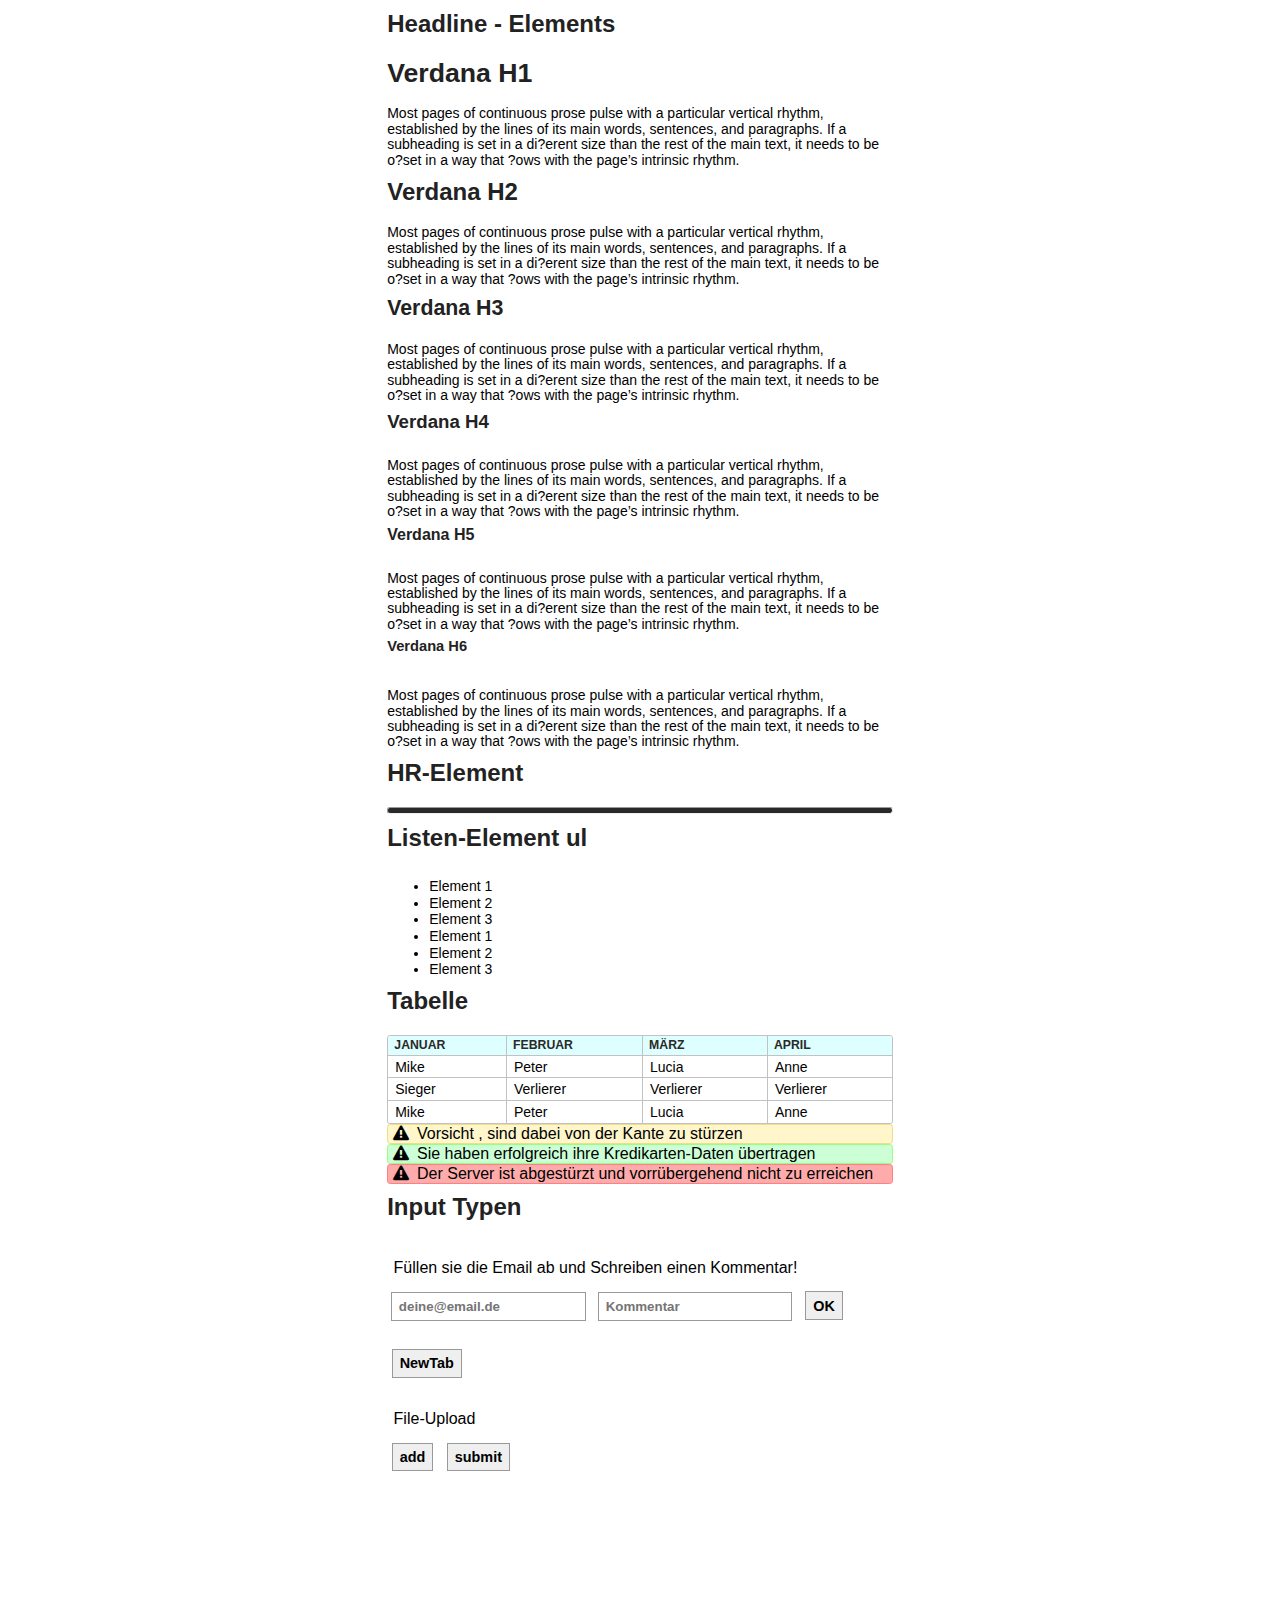
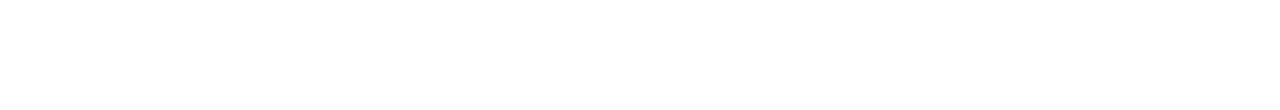
<file: public_html/index.html>
<!DOCTYPE html>
<!--
@autor: Martin Hinrichs
-->
<html>
    <head>
        <link rel="stylesheet" type="text/css" href="css/base.css">
        <script type="text/javascript" src="js/lib/jquery.js"></script>
        <script type="text/javascript" src="js/lib/jquery-ui.js" ></script>
        <script type="text/javascript" src="js/lib/jquery.fileupload.js" ></script>
        <script type="text/javascript" src="js/lib/jquery.iframe-transport.js" ></script>
        <script type="text/javascript" src="js/upload.js" ></script>

        <meta http-equiv="content-type" content="text/html; charset=UTF-8" />
    </head>

    <body>

        <div style="width:40% ;margin:0 auto">
            <h2>Headline - Elements</h2>
            <h1>Verdana H1</h1>
            <p>Most pages of continuous prose pulse with a particular vertical rhythm, established by the lines of its main words, sentences, and paragraphs. If a subheading is set in a di?erent size than the rest of the main text, it needs to be o?set in a way that ?ows with the page’s intrinsic rhythm.</p>
            <h2>Verdana H2</h2>
            <p>Most pages of continuous prose pulse with a particular vertical rhythm, established by the lines of its main words, sentences, and paragraphs. If a subheading is set in a di?erent size than the rest of the main text, it needs to be o?set in a way that ?ows with the page’s intrinsic rhythm.</p>
            <h3>Verdana H3</h3>
            <p>Most pages of continuous prose pulse with a particular vertical rhythm, established by the lines of its main words, sentences, and paragraphs. If a subheading is set in a di?erent size than the rest of the main text, it needs to be o?set in a way that ?ows with the page’s intrinsic rhythm.</p>
            <h4>Verdana H4</h4>
            <p>Most pages of continuous prose pulse with a particular vertical rhythm, established by the lines of its main words, sentences, and paragraphs. If a subheading is set in a di?erent size than the rest of the main text, it needs to be o?set in a way that ?ows with the page’s intrinsic rhythm.</p>
            <h5>Verdana H5</h5>
            <p>Most pages of continuous prose pulse with a particular vertical rhythm, established by the lines of its main words, sentences, and paragraphs. If a subheading is set in a di?erent size than the rest of the main text, it needs to be o?set in a way that ?ows with the page’s intrinsic rhythm.</p>
            <h6>Verdana H6</h6>
            <p>Most pages of continuous prose pulse with a particular vertical rhythm, established by the lines of its main words, sentences, and paragraphs. If a subheading is set in a di?erent size than the rest of the main text, it needs to be o?set in a way that ?ows with the page’s intrinsic rhythm.</p>
            <h2>HR-Element</h2>
            <hr>
            <h2>Listen-Element ul</h2>
            <ul>
                <li>Element 1</li>
                <li>Element 2</li>
                <li>Element 3</li>
                <li>Element 1</li>
                <li>Element 2</li>
                <li>Element 3</li>
            </ul>
            <h2>Tabelle</h2>
            <table>
                <thead>
                    <tr>
                        <th>Januar</th>
                        <th>Februar</th>
                        <th>März</th>
                        <th>April</th>
                    </tr>
                </thead>
                <tfoot>
                    <tr>
                        <td>Mike</td>
                        <td>Peter</td>
                        <td>Lucia</td>
                        <td>Anne</td>
                    </tr>
                </tfoot>
                <tbody>
                    <tr>
                        <td>Mike</td>
                        <td>Peter</td>
                        <td>Lucia</td>
                        <td>Anne</td>
                    </tr>
                    <tr>
                        <td>Sieger</td>
                        <td>Verlierer</td>
                        <td>Verlierer</td>
                        <td>Verlierer</td>
                    </tr>
                </tbody>
            </table>
            <div class="warning"><i class="fa fa-exclamation-triangle"></i>Vorsicht , sind dabei von der Kante zu stürzen</div>
            <div class="validate"><i class="fa fa-exclamation-triangle"></i>Sie haben erfolgreich ihre Kredikarten-Daten übertragen</div>
            <div class="error"><i class="fa fa-exclamation-triangle"></i>Der Server ist abgestürzt und vorrübergehend nicht zu erreichen</div>
            <h2>Input Typen</h2>
            <div class="inputblock">
                <br>
                <label for="anmeldung">Füllen sie die Email ab und Schreiben einen Kommentar!</label>
                <form name="anmeldung" action="test.json">
                    <input type="email" name="email" placeholder="deine@email.de">
                    <input type="text" name="text" placeholder="Kommentar">
                    <input type="submit" formaction="test.json" formmethod="GET" value="OK" style="display: inline"><input class="button" style="display: inline" type="submit" formmethod="POST" formaction="test.json" formtarget="_blank" value="NewTab">
                </form> 
                <br>
                <label>File-Upload</label>
                <br>
                <form id="upload" enctype="multipart/form-data" method="POST"> 
                    <input type="button" name="add" value="add">
                    <input type="hidden" name="upload"  value="upload (Post)">
                    <input type="hidden" name="uploadXhr" value="upload (XHR)">
                    <input type="submit" name="xxx" value="submit">
                    <input type="file" name="files" multiple/>
                    <div id="prevUpload">
                        <!-- The file uploads will be shown here -->
                    </div>
                    <div id="ajaxResponse"></div>
                </form>
            </div>
            <br><br><br><br><br><br><br><br><br><br><br><br>
        </div>
    </body>
</html>
</file>
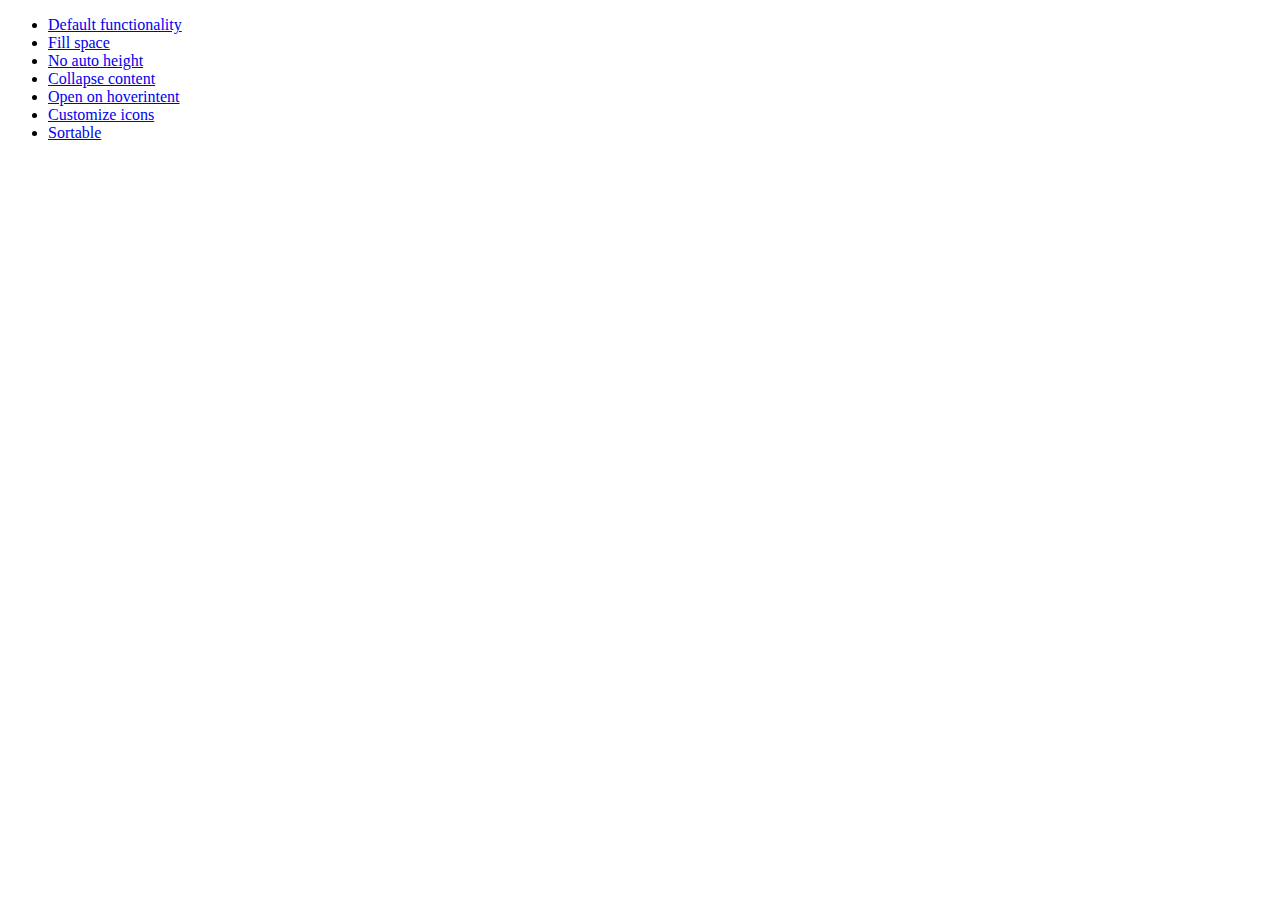
<file: development-bundle/demos/accordion/index.html>
<!doctype html>
<html lang="en">
<head>
	<meta charset="utf-8">
	<title>jQuery UI Accordion Demos</title>
</head>
<body>

<ul>
	<li><a href="default.html">Default functionality</a></li>
	<li><a href="fillspace.html">Fill space</a></li>
	<li><a href="no-auto-height.html">No auto height</a></li>
	<li><a href="collapsible.html">Collapse content</a></li>
	<li><a href="hoverintent.html">Open on hoverintent</a></li>
	<li><a href="custom-icons.html">Customize icons</a></li>
	<li><a href="sortable.html">Sortable</a></li>
</ul>

</body>
</html>
</file>
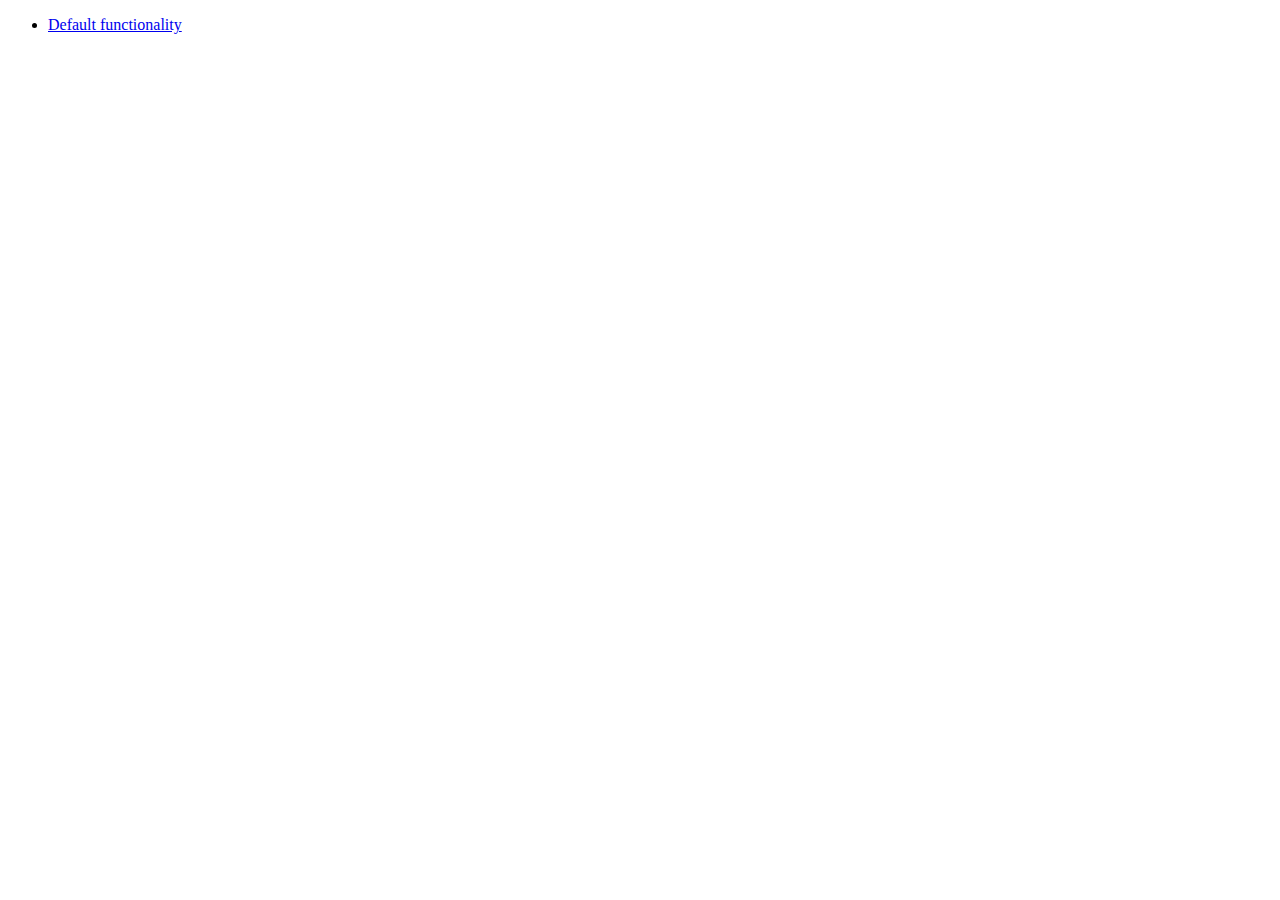
<file: development-bundle/demos/addClass/index.html>
<!doctype html>
<html lang="en">
<head>
	<meta charset="utf-8">
	<title>jQuery UI Effects Demos</title>
</head>
<body>

<ul>
	<li><a href="default.html">Default functionality</a></li>
</ul>

</body>
</html>
</file>
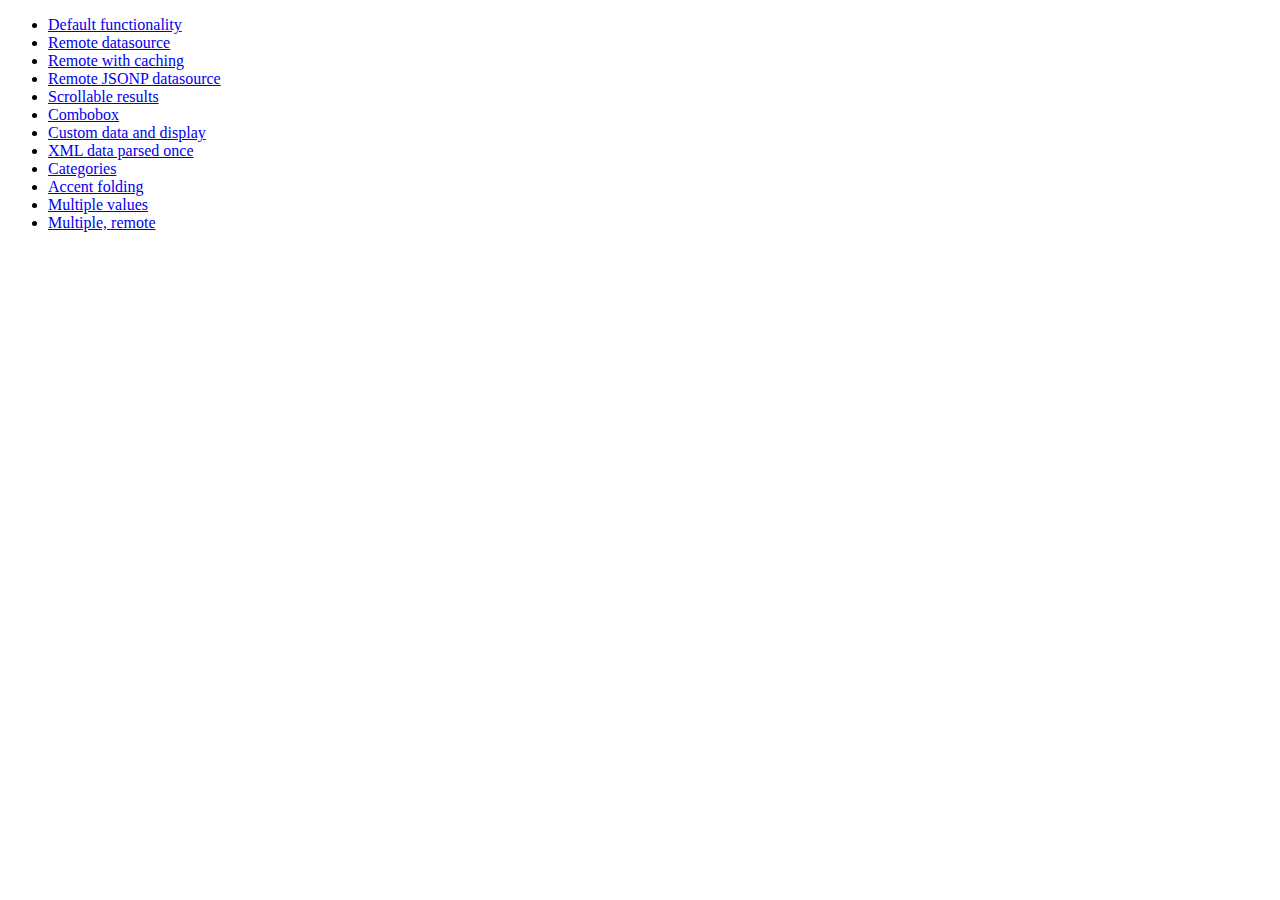
<file: development-bundle/demos/autocomplete/index.html>
<!doctype html>
<html lang="en">
<head>
	<meta charset="utf-8">
	<title>jQuery UI Autocomplete Demos</title>
</head>
<body>

<ul>
	<li><a href="default.html">Default functionality</a></li>
	<li><a href="remote.html">Remote datasource</a></li>
	<li><a href="remote-with-cache.html">Remote with caching</a></li>
	<li><a href="remote-jsonp.html">Remote JSONP datasource</a></li>
	<li><a href="maxheight.html">Scrollable results</a></li>
	<li><a href="combobox.html">Combobox</a></li>
	<li><a href="custom-data.html">Custom data and display</a></li>
	<li><a href="xml.html">XML data parsed once</a></li>
	<li><a href="categories.html">Categories</a></li>
	<li><a href="folding.html">Accent folding</a></li>
	<li><a href="multiple.html">Multiple values</a></li>
	<li><a href="multiple-remote.html">Multiple, remote</a></li>
</ul>

</body>
</html>
</file>
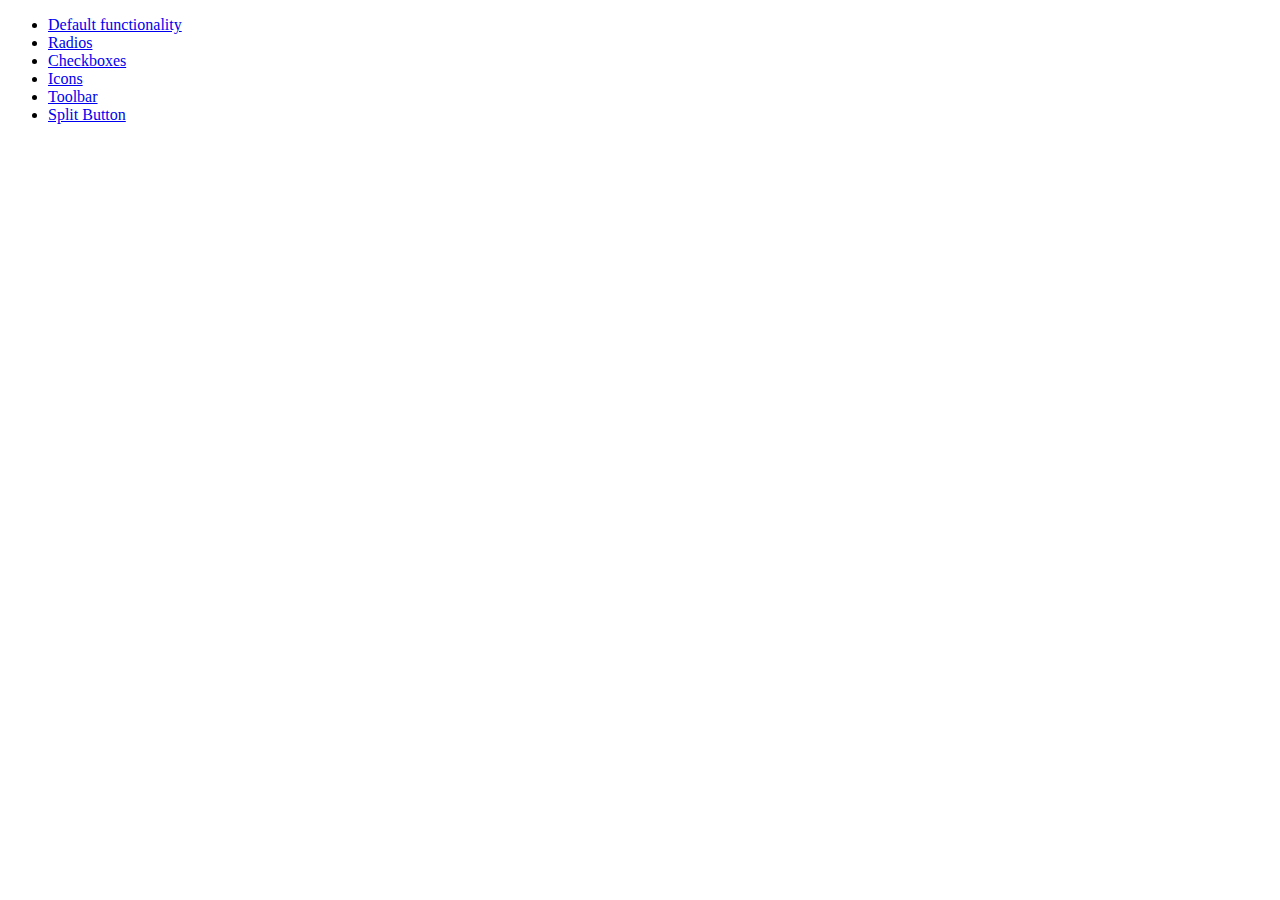
<file: development-bundle/demos/button/index.html>
<!doctype html>
<html lang="en">
<head>
	<meta charset="utf-8">
	<title>jQuery UI Button Demos</title>
</head>
<body>

<ul>
	<li><a href="default.html">Default functionality</a></li>
	<li><a href="radio.html">Radios</a></li>
	<li><a href="checkbox.html">Checkboxes</a></li>
	<li><a href="icons.html">Icons</a></li>
	<li><a href="toolbar.html">Toolbar</a></li>
	<li><a href="splitbutton.html">Split Button</a></li>
</ul>

</body>
</html>
</file>
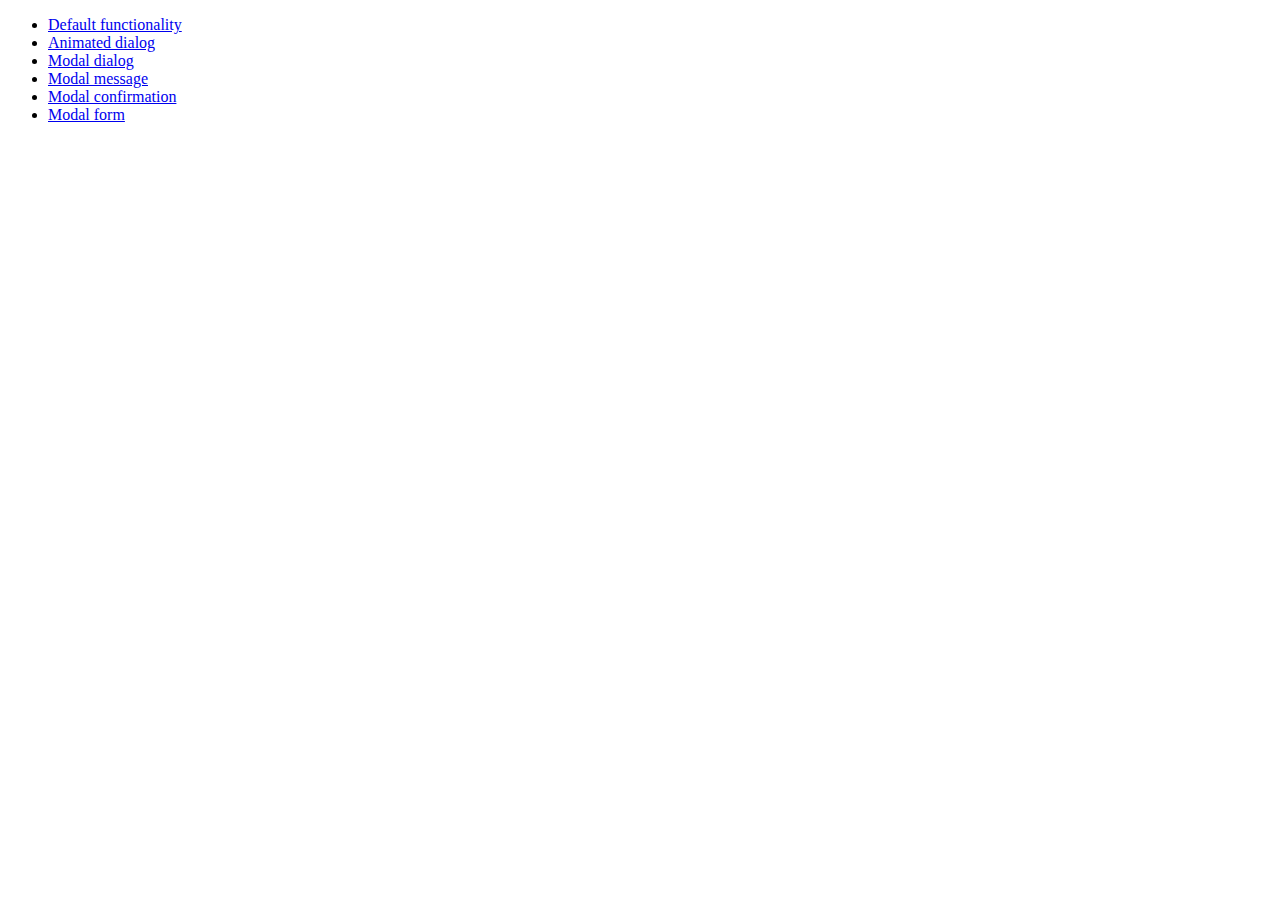
<file: development-bundle/demos/dialog/index.html>
<!doctype html>
<html lang="en">
<head>
	<meta charset="utf-8">
	<title>jQuery UI Dialog Demos</title>
</head>
<body>

<ul>
	<li><a href="default.html">Default functionality</a></li>
	<li><a href="animated.html">Animated dialog</a></li>
	<li><a href="modal.html">Modal dialog</a></li>
	<li><a href="modal-message.html">Modal message</a></li>
	<li><a href="modal-confirmation.html">Modal confirmation</a></li>
	<li><a href="modal-form.html">Modal form</a></li>
</ul>

</body>
</html>
</file>
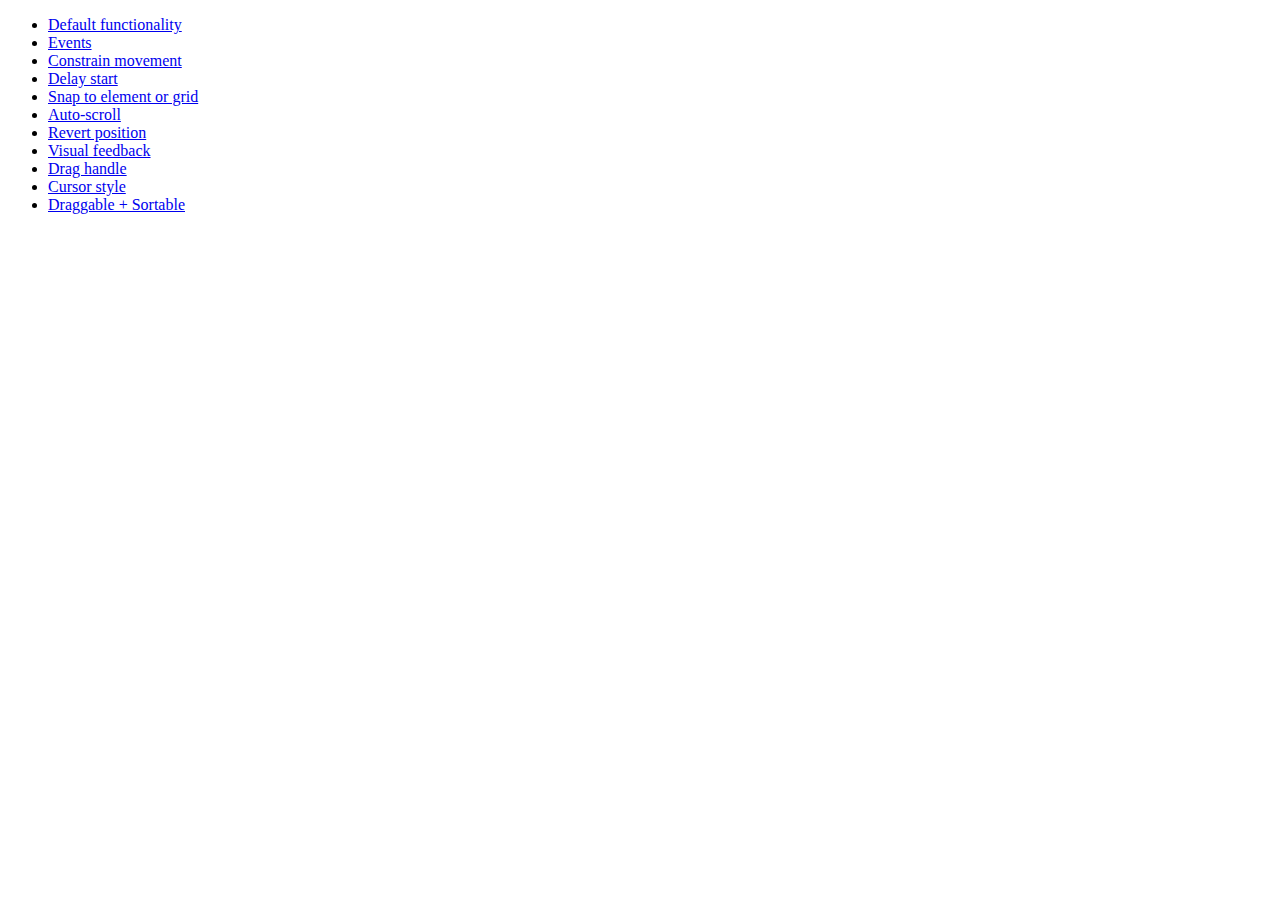
<file: development-bundle/demos/draggable/index.html>
<!doctype html>
<html lang="en">
<head>
	<meta charset="utf-8">
	<title>jQuery UI Draggable Demos</title>
</head>
<body>

<ul>
	<li><a href="default.html">Default functionality</a></li>
	<li><a href="events.html">Events</a></li>
	<li><a href="constrain-movement.html">Constrain movement</a></li>
	<li><a href="delay-start.html">Delay start</a></li>
	<li><a href="snap-to.html">Snap to element or grid</a></li>
	<li><a href="scroll.html">Auto-scroll</a></li>
	<li><a href="revert.html">Revert position</a></li>
	<li><a href="visual-feedback.html">Visual feedback</a></li>
	<li><a href="handle.html">Drag handle</a></li>
	<li><a href="cursor-style.html">Cursor style</a></li>
	<li><a href="sortable.html">Draggable + Sortable</a></li>
</ul>

</body>
</html>
</file>
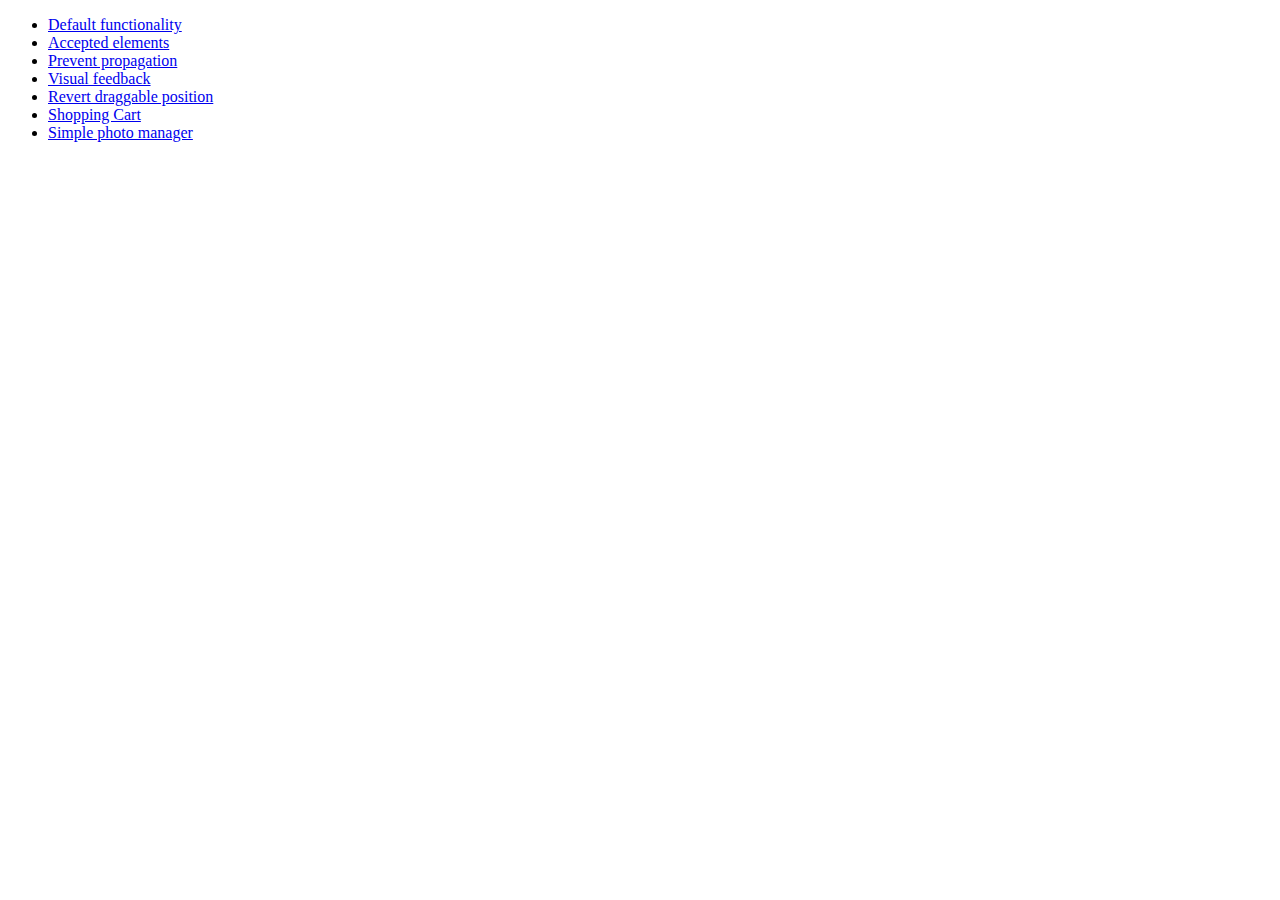
<file: development-bundle/demos/droppable/index.html>
<!doctype html>
<html lang="en">
<head>
	<meta charset="utf-8">
	<title>jQuery UI Droppable Demos</title>
</head>
<body>

<ul>
	<li><a href="default.html">Default functionality</a></li>
	<li><a href="accepted-elements.html">Accepted elements</a></li>
	<li><a href="propagation.html">Prevent propagation</a></li>
	<li><a href="visual-feedback.html">Visual feedback</a></li>
	<li><a href="revert.html">Revert draggable position</a></li>
	<li><a href="shopping-cart.html">Shopping Cart</a></li>
	<li><a href="photo-manager.html">Simple photo manager</a></li>
</ul>

</body>
</html>
</file>
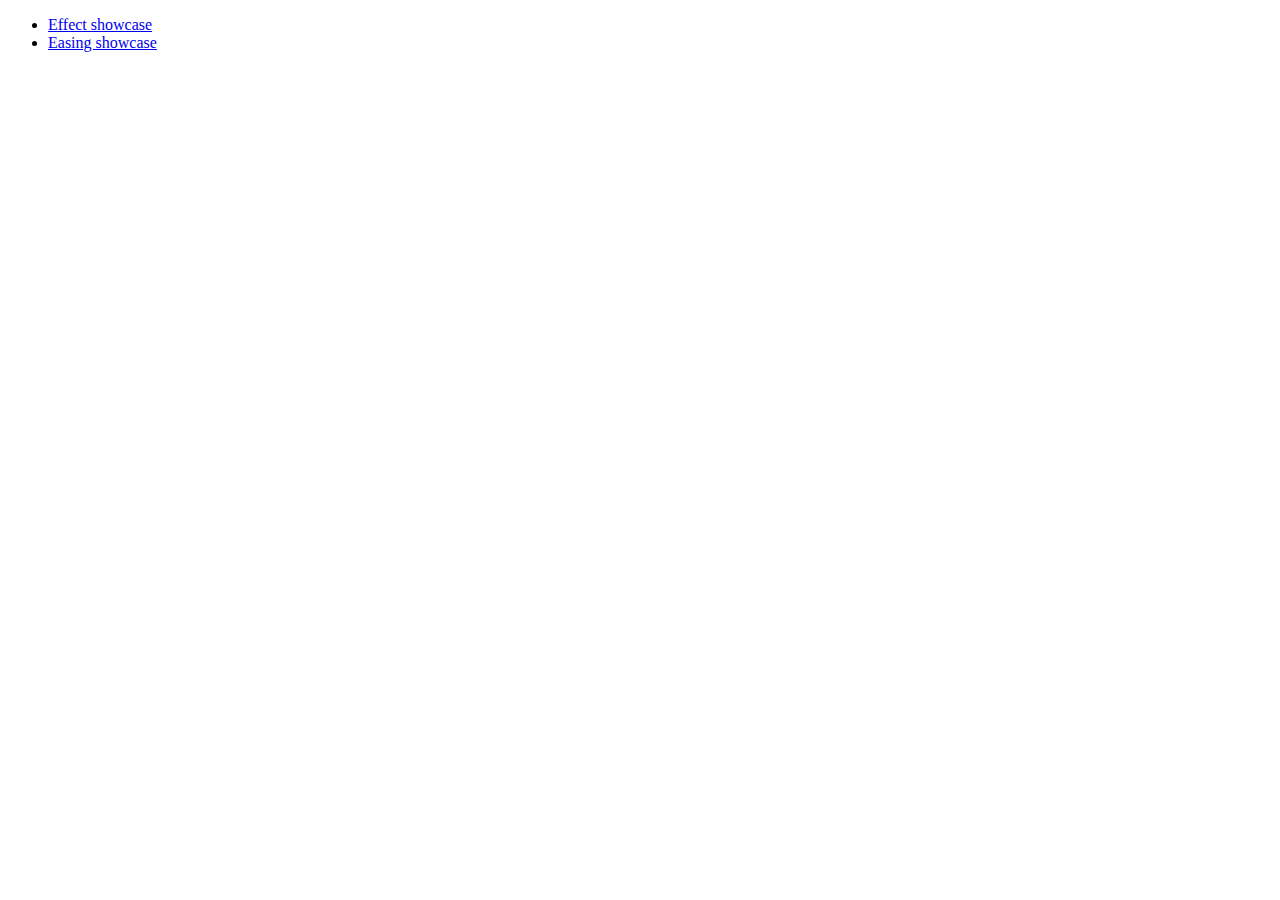
<file: development-bundle/demos/effect/index.html>
<!doctype html>
<html lang="en">
<head>
	<meta charset="utf-8">
	<title>jQuery UI Effects Demos</title>
</head>
<body>

<ul>
	<li><a href="default.html">Effect showcase</a></li>
	<li><a href="easing.html">Easing showcase</a></li>
</ul>

</body>
</html>
</file>
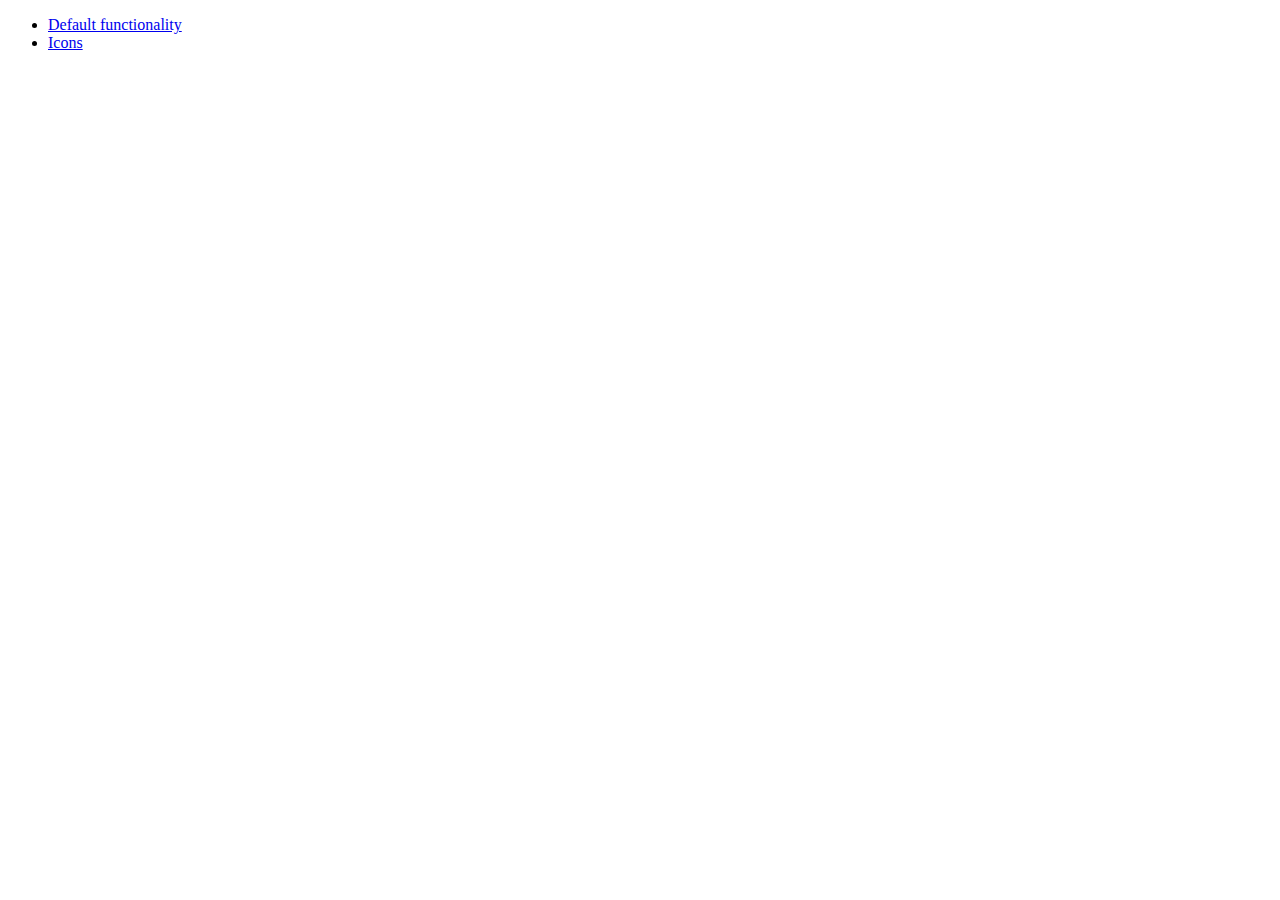
<file: development-bundle/demos/menu/index.html>
<!doctype html>
<html lang="en">
<head>
	<meta charset="utf-8">
	<title>jQuery UI Menu Demos</title>
</head>
<body>

<ul>
	<li><a href="default.html">Default functionality</a></li>
	<li><a href="icons.html">Icons</a></li>
</ul>

</body>
</html>
</file>
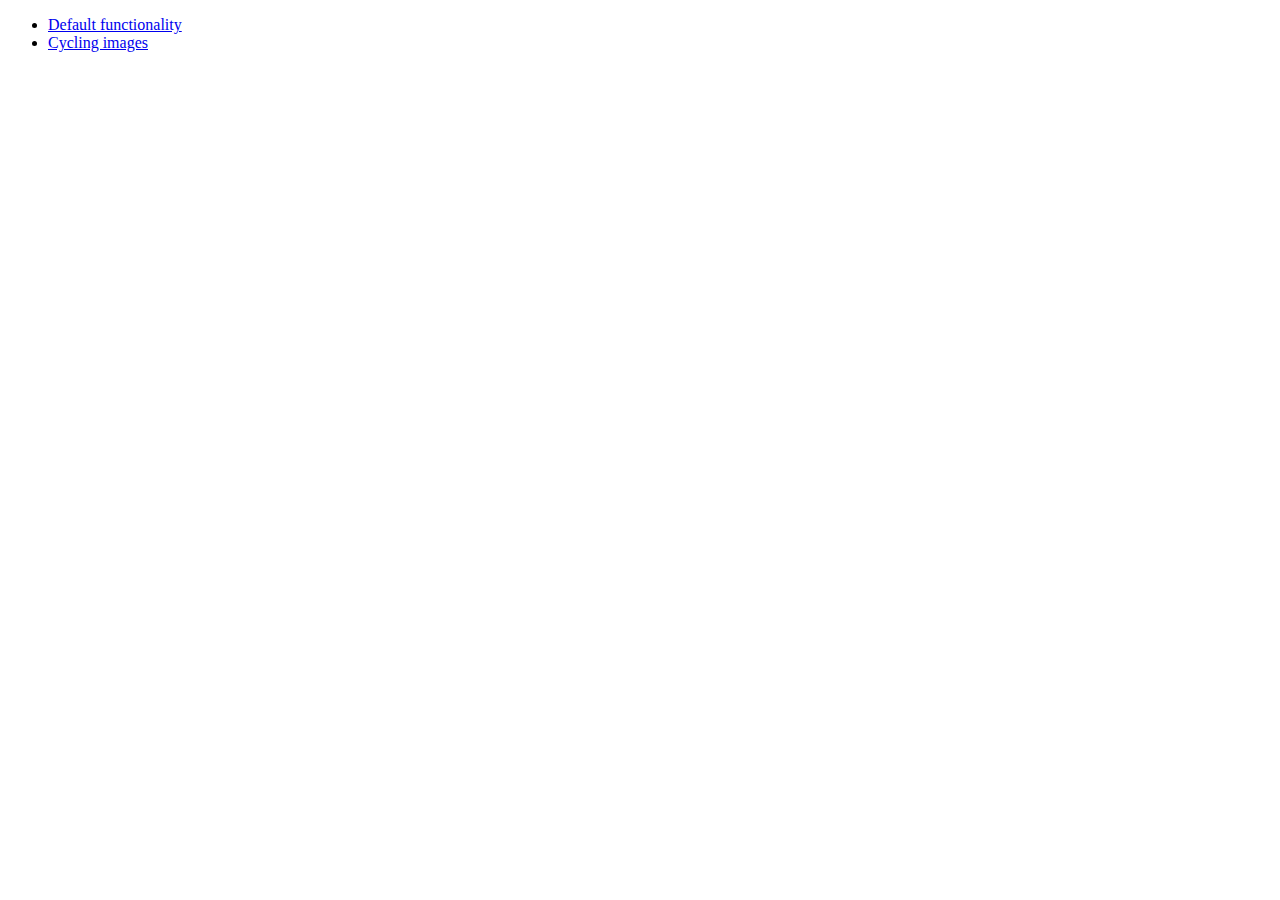
<file: development-bundle/demos/position/index.html>
<!doctype html>
<html lang="en">
<head>
	<meta charset="utf-8">
	<title>jQuery UI Position Demo</title>
</head>
<body>

<ul>
	<li><a href="default.html">Default functionality</a></li>
	<li><a href="cycler.html">Cycling images</a></li>
</ul>

</body>
</html>
</file>
<file: public_html/css/base.css>
/*  Base.css
*	
*	Einbindung aller CSS-Files
*	@Autor Martin Hinrichs
*
*       Content:
*       o Importing CSS-Files
*       o Floats & Clears
*/

@import url("typografie.css");
@import url("listen.css");
@import url("elements.css");
@import url("input.css");
@import url("font-awesome-4.0.3/css/font-awesome.min.css");

/* Floating	*/
.right {
float: left;
}
.left {
float: right;
}
.clear{
clear:both;
}
.borderclear {
 margin: 1px     
}

label {
   margin: 0em 0.4em; 
}
</file>
